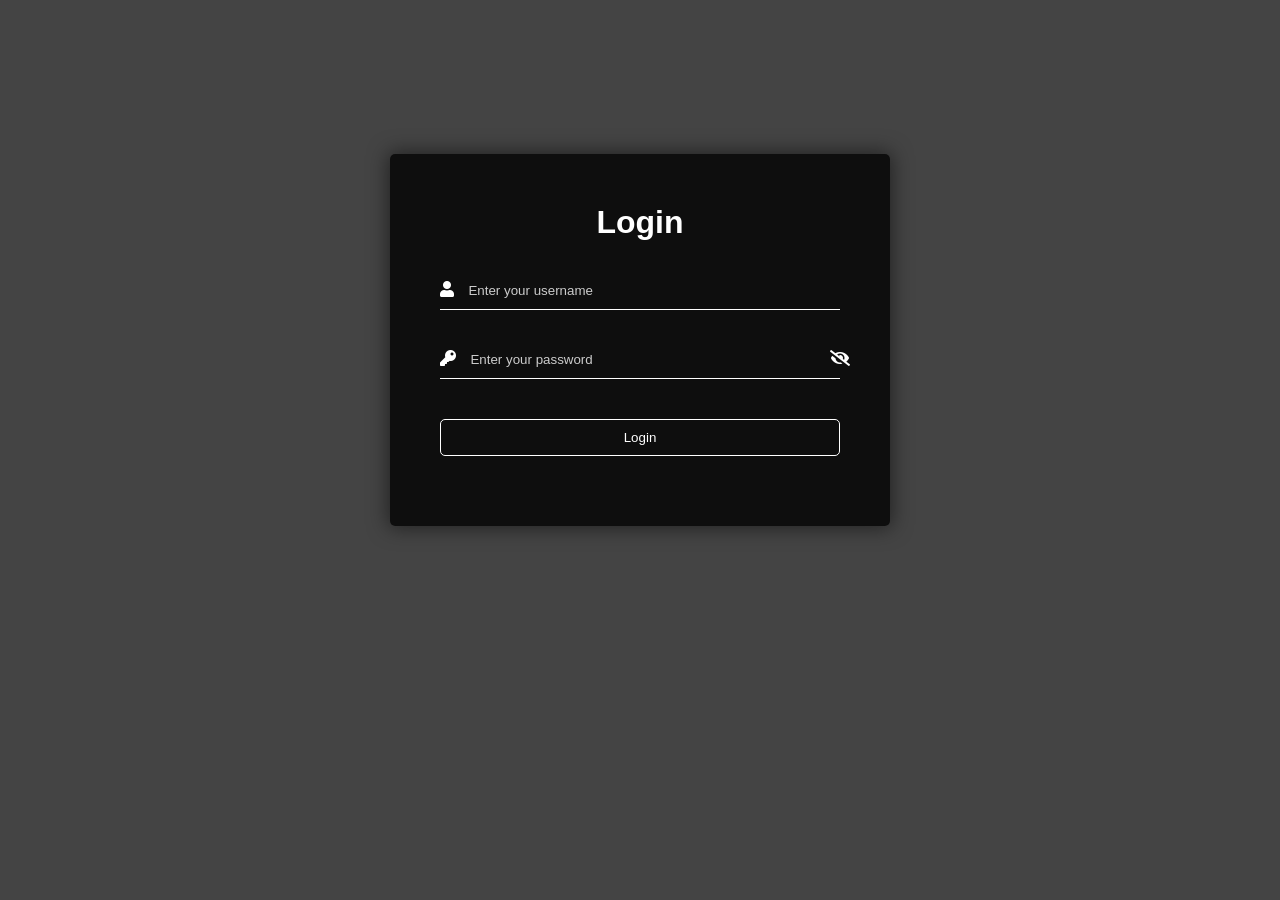
<file: index.html>
<!DOCTYPE html>
<html lang="en">
  <head>
    <meta charset="UTF-8" />
    <meta name="viewport" content="width=device-width, initial-scale=1.0" />
    <title>Login</title>
    <!--FONT AWESOME ICONS-->
    <link rel="stylesheet" type="text/css" href="fonts/css/all.min.css" />
    <!--MY STYLING-->
    <link rel="stylesheet" type="text/css" href="css/styles.css" />
  </head>
  <body>
    <form class="form-box">
      <h1>Login</h1>
      <div class="input-box">
        <i class="fa fa-user"></i>
        <input type="username" placeholder="Enter your username" />
      </div>
      <div class="input-box">
        <i class="fa fa-key"></i>
        <input
          type="password"
          placeholder="Enter your password"
          id="password"
        />
        <span class="eye" onclick="togglePassword()"
          ><i id="hide" class="fa fa-eye"></i>
          <i id="show" class="fa fa-eye-slash"></i
        ></span>
      </div>
      <button type="button" class="login-btn">Login</button>
    </form>
  </body>
  <script src="js/script.js"></script>
</html>
</file>
<file: css/styles.css>
* {
  margin: 0;
  padding: 0;
}

body {
  background: #444;
  background-size: cover;
  font-family: Arial, Helvetica, sans-serif;
}

.form-box {
  width: 500px;
  background: rgba(0, 0, 0, 0.8);
  margin: 12% auto;
  padding: 50px 0;
  color: #fff;
  box-shadow: 0 0 20px 2px rgba(0, 0, 0, 0.5);
  border-radius: 5px;
}

h1 {
  text-align: center;
  margin-bottom: 30px;
}

.input-box {
  margin: 30px auto;
  width: 80%;
  border-bottom: 1px solid #fff;
  padding-top: 10px;
  padding-bottom: 5px;
}

.input-box input {
  width: 90%;
  border: none;
  outline: none;
  background: transparent;
  margin-bottom: 6px;
  color: #fff;
}

.input-box input:focus {
  color: #fff;
}

::placeholder {
  color: #ccc;
}

.fa {
  margin-right: 10px;
}

.eye {
  position: absolute;
}

#hide {
  display: none;
}

.login-btn {
  margin: 40px auto 20px;
  width: 80%;
  display: block;
  outline: none;
  padding: 10px 0;
  border: 1px solid #fff;
  cursor: pointer;
  background: transparent;
  color: #fff;
  border-radius: 5px;
}
</file>
